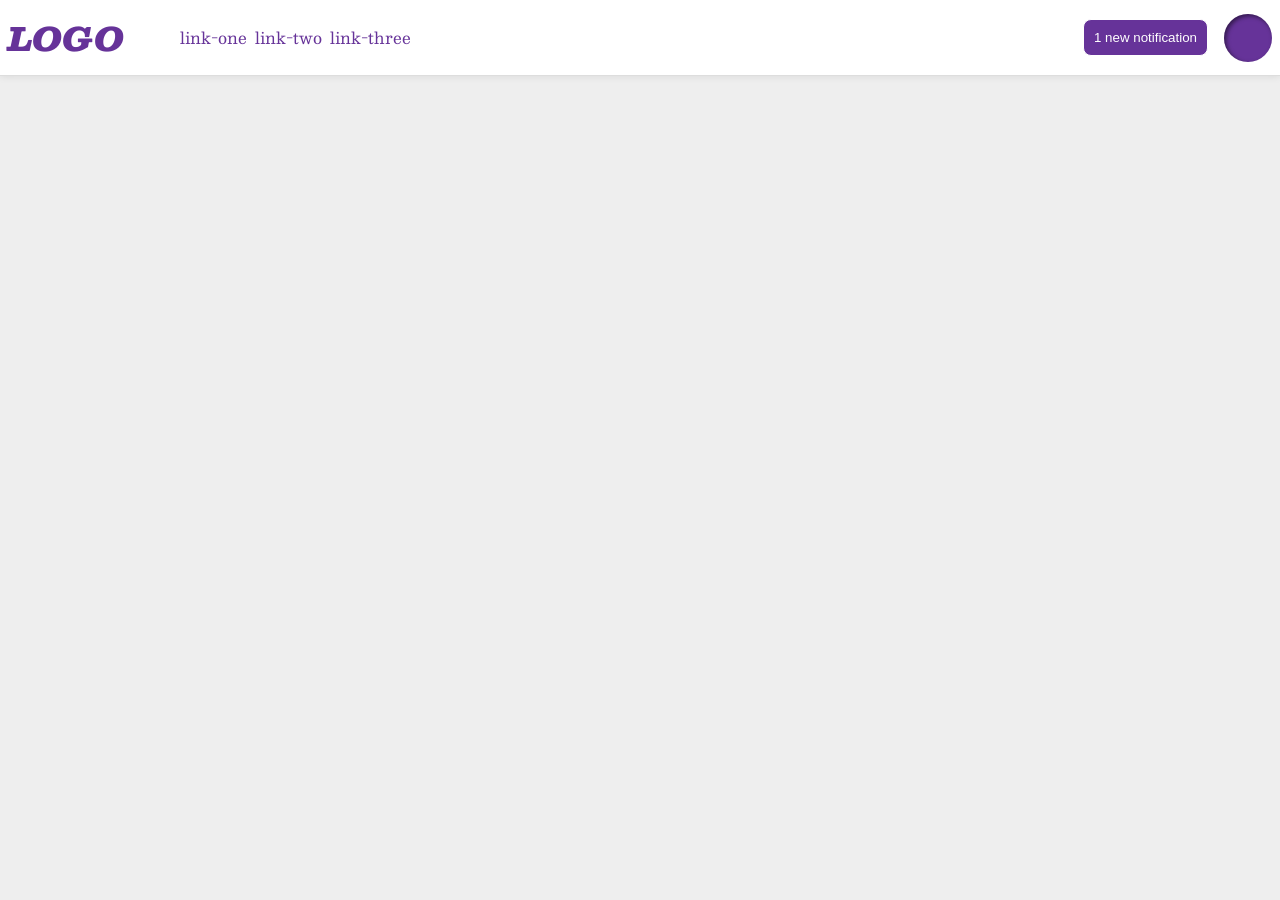
<file: foundations/flex/03-flex-header-2/index.html>
<!DOCTYPE html>
<html lang="en">
  <head>
    <meta charset="UTF-8">
    <meta http-equiv="X-UA-Compatible" content="IE=edge">
    <meta name="viewport" content="width=device-width, initial-scale=1.0">
    <title>Flex Header 2</title>
    <link rel="stylesheet" href="style.css">
  </head>
  <body>
    <div class="header">
      <div class="left">
        <div class="logo"> LOGO </div>
        <ul class="links">
          <li><a href="https://google.com">link-one</a></li>
          <li><a href="https://google.com">link-two</a></li>
          <li><a href="https://google.com">link-three</a></li>
        </ul>
      </div>
      <div class="right">
        <button class="notifications">
          1 new notification
        </button>
        <div class="profile-image"></div>
      </div>
    </div>
  </body>
</html>
</file>
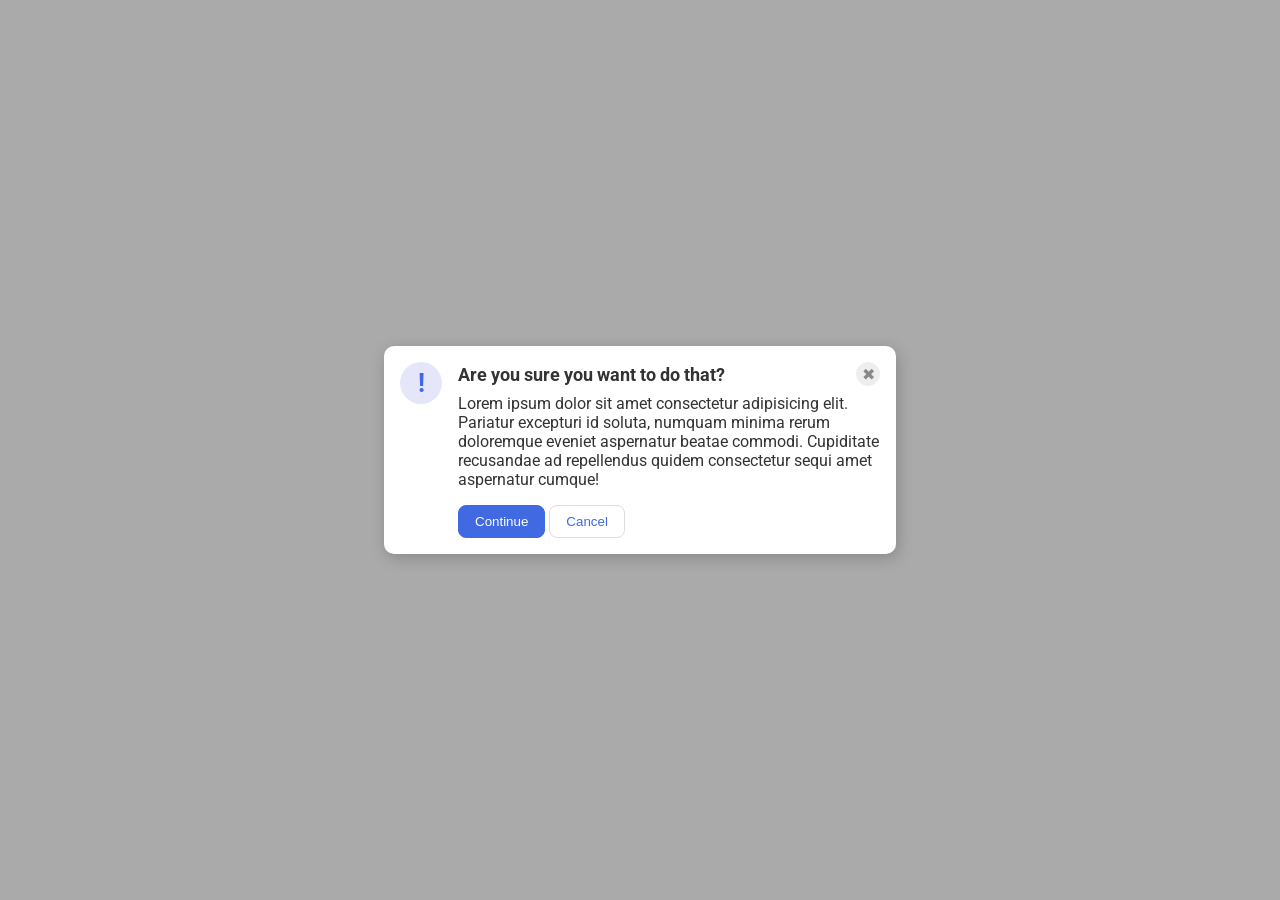
<file: foundations/flex/05-flex-modal/index.html>
<!DOCTYPE html>
<html lang="en">

<head>
  <meta charset="UTF-8">
  <meta http-equiv="X-UA-Compatible" content="IE=edge">
  <meta name="viewport" content="width=device-width, initial-scale=1.0">
  <link rel="stylesheet" href="style.css">
  <title>Modal</title>
</head>

<body>
    <div class="modal">
      <div class="icon">!</div>
      <!-- additional container used here -->
      <div class="container">
        <!-- header div was moved to encompass the close button as well -->
        <div class="header">Are you sure you want to do that?
          <button class="close-button">✖</button>
        </div>
        <div class="text">Lorem ipsum dolor sit amet consectetur adipisicing elit. Pariatur excepturi id soluta, numquam minima rerum doloremque eveniet aspernatur beatae commodi. Cupiditate recusandae ad repellendus quidem consectetur sequi amet aspernatur cumque!</div>
        <button class="continue">Continue</button>
        <button class="cancel">Cancel</button>
      </div>
    </div>
</body>

</html>
</file>
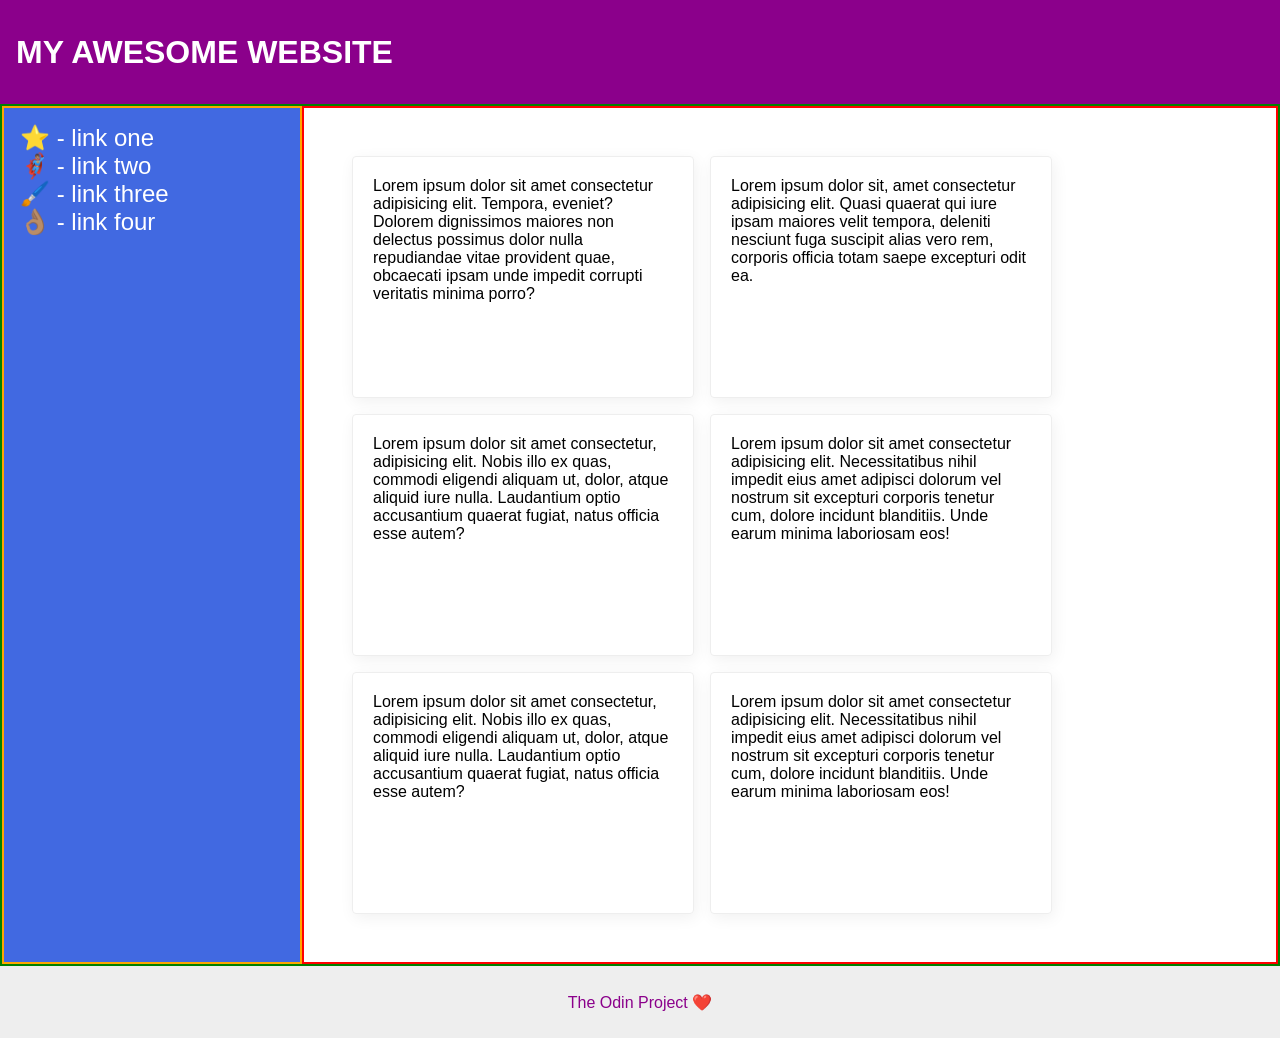
<file: foundations/flex/07-flex-layout-2/index.html>
<!DOCTYPE html>
<html lang="en">
  <head>
    <meta charset="UTF-8">
    <meta http-equiv="X-UA-Compatible" content="IE=edge">
    <meta name="viewport" content="width=device-width, initial-scale=1.0">
    <title>The Holy Grail</title>
    <link rel="stylesheet" href="style.css">
  </head>
  <body>
    <div class="header">
      MY AWESOME WEBSITE
    </div>
    
    <div class="outer">
     <div class="sidebar">
        <ul>
          <li><a href="#">⭐ - link one</a></li>
          <li><a href="#">🦸🏽‍♂️ - link two</a></li>
          <li><a href="#">🖌️ - link three</a></li>
          <li><a href="#">👌🏽 - link four</a></li>
        </ul>
      </div>
      <div class="container">
        <div class="card">Lorem ipsum dolor sit amet consectetur adipisicing elit. Tempora, eveniet? Dolorem dignissimos
          maiores non delectus possimus dolor nulla repudiandae vitae provident quae, obcaecati ipsam unde impedit corrupti
          veritatis minima porro?</div>
        <div class="card">Lorem ipsum dolor sit, amet consectetur adipisicing elit. Quasi quaerat qui iure ipsam maiores
          velit
          tempora, deleniti nesciunt fuga suscipit alias vero rem, corporis officia totam saepe excepturi odit ea.</div>
        <div class="card">Lorem ipsum dolor sit amet consectetur, adipisicing elit. Nobis illo ex quas, commodi eligendi
          aliquam ut, dolor, atque aliquid iure nulla. Laudantium optio accusantium quaerat fugiat, natus officia esse
          autem?
        </div>
        <div class="card">Lorem ipsum dolor sit amet consectetur adipisicing elit. Necessitatibus nihil impedit eius amet
          adipisci dolorum vel nostrum sit excepturi corporis tenetur cum, dolore incidunt blanditiis. Unde earum minima
          laboriosam eos!</div>
        <div class="card">Lorem ipsum dolor sit amet consectetur, adipisicing elit. Nobis illo ex quas, commodi eligendi
          aliquam ut, dolor, atque aliquid iure nulla. Laudantium optio accusantium quaerat fugiat, natus officia esse
          autem?
        </div>
        <div class="card">Lorem ipsum dolor sit amet consectetur adipisicing elit. Necessitatibus nihil impedit eius amet
          adipisci dolorum vel nostrum sit excepturi corporis tenetur cum, dolore incidunt blanditiis. Unde earum minima
          laboriosam eos!</div>
      </div>
    
    </div>
    
    <div class="footer">
      The Odin Project ❤️
    </div>
    </body>
    
    </html>
</file>
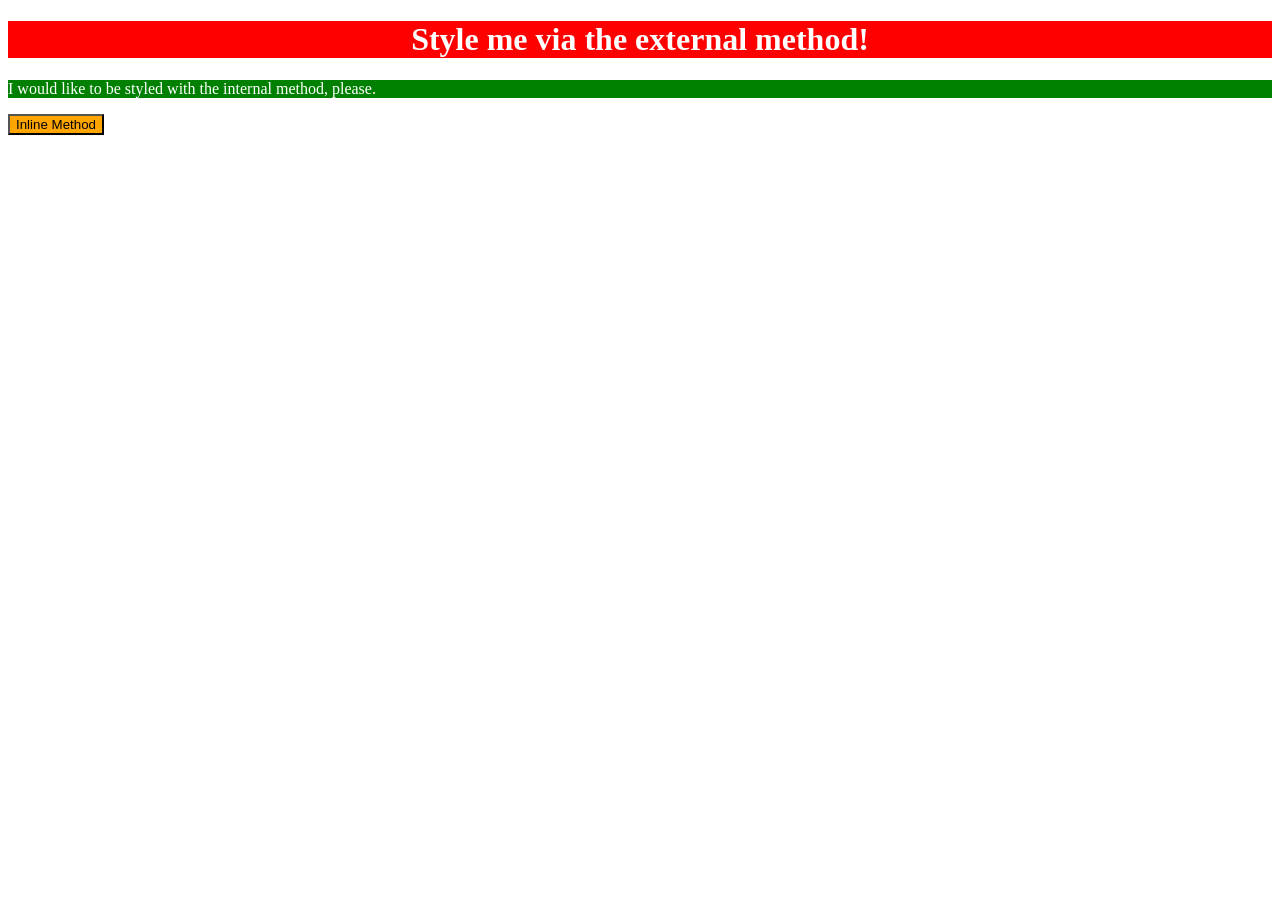
<file: foundations/intro-to-css/01-css-methods/index.html>
<!DOCTYPE html>
<html lang="en">
  <head>
    <meta charset="UTF-8">
    <meta http-equiv="X-UA-Compatible" content="IE=edge">
    <meta name="viewport" content="width=device-width, initial-scale=1.0">
    <title>Methods for Adding CSS</title>
  </head>
  <body>

    <style>

      p {
        background-color: green;
        color:white;
      }

      button {
        color:black;
        background-color: orange;
      }
      
      div {
        color:white;
        background-color: red;
        text-align: center;
      }

    </style>

    <div>
      <h1>Style me via the external method!</h1>
    </div>

    <p>I would like to be styled with the internal method, please.</p>

    <button>Inline Method</button>
  </body>
</html>
</file>
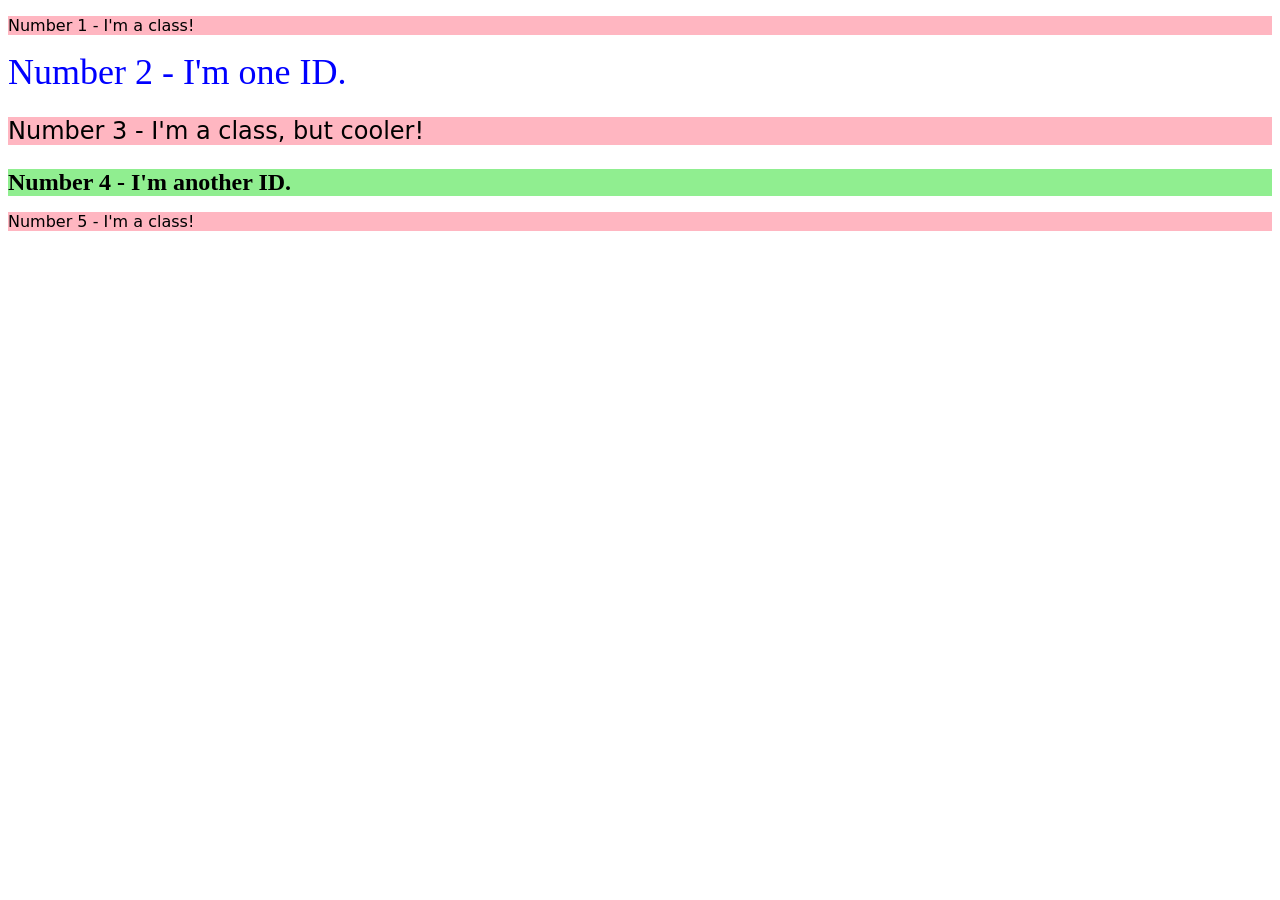
<file: foundations/intro-to-css/02-class-id-selectors/index.html>
<!DOCTYPE html>
<html lang="en">
  <head>
    <meta charset="UTF-8">
    <meta http-equiv="X-UA-Compatible" content="IE=edge">
    <meta name="viewport" content="width=device-width, initial-scale=1.0">
    <title>Class and ID Selectors</title>
    <link rel="stylesheet" href="style.css">
  </head>
  <body>
    <p>Number 1 - I'm a class!</p>
    <div id="second">Number 2 - I'm one ID.</div>
    <p id="third">Number 3 - I'm a class, but cooler!</p>
    <div id="fourth">Number 4 - I'm another ID.</div>
    <p>Number 5 - I'm a class!</p>
  </body>
</html>
</file>
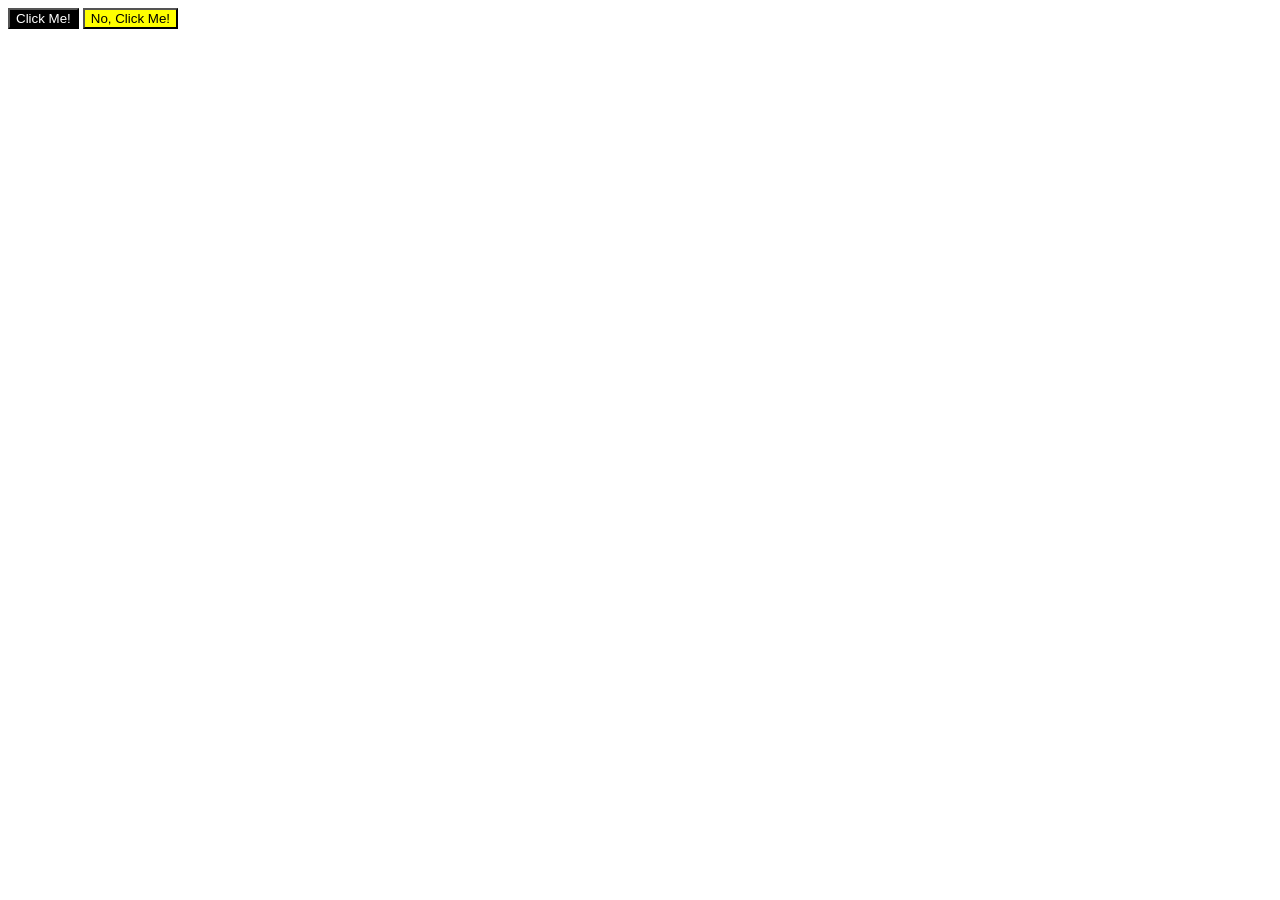
<file: foundations/intro-to-css/03-grouping-selectors/index.html>
<!DOCTYPE html>
<html lang="en">
  <head>
    <meta charset="UTF-8">
    <meta http-equiv="X-UA-Compatible" content="IE=edge">
    <meta name="viewport" content="width=device-width, initial-scale=1.0">
    <title>Grouping Selectors</title>
    <link rel="stylesheet" href="style.css">
  </head>
  <body>
    <button id="first">Click Me!</button>
    <button id="second">No, Click Me!</button>
  </body>
</html>
</file>
<file: foundations/flex/03-flex-header-2/style.css>
/* this is some magical font-importing.  
you'll learn about it later. */
@import url('https://fonts.googleapis.com/css2?family=Besley:ital,wght@0,400;1,900&display=swap');

body {
  margin: 0;
  background: #eee;
  font-family: Besley, serif;
}

.header {
  background: white;
  border-bottom: 1px solid #ddd;
  box-shadow: 0 0 8px rgba(0,0,0,.1);
  display: flex;
  justify-content: space-between;
  /* align-items: center; */
  padding: 8px;
}

.profile-image {
  background: rebeccapurple;
  box-shadow: inset 2px 2px 4px rgba(0,0,0,.5);
  border-radius: 50%;
  width: 48px;
  height: 48px;
}

.logo {
  color: rebeccapurple;
  font-size: 32px;
  font-weight: 900;
  font-style: italic;
}

button {
  border: none;
  border-radius: 8px;
  background: rebeccapurple;
  color: white;
  border: 1px solid ;
  padding: 10px;
}

a {
  /* this removes the line under our links */
  text-decoration: none;
  color: rebeccapurple;
}

ul {
  list-style-type: none;
  display: flex;
  gap: 8px;
  
}

/* .left {
  display: flex;
  gap: 8px;
  justify-content: flex-end;
  align-items: center;
}

.right {
  display: flex;
  gap: 8px;
  justify-content: right;
} */


.left, .right {
  display: flex;
  align-items: center;
  gap: 16px;
}
</file>
<file: foundations/flex/05-flex-modal/style.css>
@import url('https://fonts.googleapis.com/css2?family=Roboto:wght@400;700&display=swap');

html, body {
  height: 100%;
}

body {
  font-family: Roboto, sans-serif;
  margin: 0;
  background: #aaa;
  color: #333;
  /* I'll give you this one for free */
  display: flex;
  align-items: center;
  justify-content: center;
}

.modal {
  background: white;
  width: 480px;
  border-radius: 10px;
  box-shadow: 2px 4px 16px rgba(0,0,0,.2);
}

.icon {
  color: royalblue;
  font-size: 26px;
  font-weight: 700;
  background: lavender;
  width: 42px;
  height: 42px;
  border-radius: 50%;
  display: flex;
  align-items: center;
  justify-content: center;
}

.close-button {
  background: #eee;
  border-radius: 50%;
  color: #888;
  font-weight: 400;
  font-size: 16px;
  height: 24px;
  width: 24px;
  display: flex;
  align-items: center;
  justify-content: center;
  border: 1px solid #eee;
  padding: 0;
}

button {
  cursor: pointer;
  padding: 8px 16px;
  border-radius: 8px;
}

button.continue {
  background: royalblue;
  border: 1px solid royalblue;
  color: white;
}

button.cancel {
  background: white;
  border: 1px solid #ddd;
  color: royalblue;
}

/* SOLUTION: */

.modal {
  display: flex;
  gap: 16px;
  padding: 16px;
}

.icon {
  /* this keeps the icon from getting smashed by the text */
  flex-shrink: 0;
}
/* header container should be wrapped around the button element as well in order for flex style to work */
.header {
  display: flex;
  align-items: center;
  justify-content: space-between;
  font-size: 18px;
  font-weight: 700;
  margin-bottom: 8px;
}

.text {
  margin-bottom: 16px;
}
</file>
<file: foundations/flex/07-flex-layout-2/style.css>
body {
  font-family: -apple-system, BlinkMacSystemFont, 'Segoe UI', Roboto, Oxygen, Ubuntu, Cantarell, 'Open Sans', 'Helvetica Neue', sans-serif;
  margin: 0;
  min-height: 100vh;
  display: flex;
  flex-direction: column;
  justify-content: space-between;
  padding:0;
}

.header {
  height: 72px;
  background: darkmagenta;
  color: white;
  display: flex;
  align-items: center;
  justify-content: flex-start;
  font-size: 32px;
  font-weight: 900;
  padding: 0 16px;
}

.footer {
  height: 72px;
  background: #eee;
  color: darkmagenta;
  display: flex;
  justify-content: center;
  align-items: center;
}

.outer {
  border: 2px solid green;
  display: flex;
  flex: 1;
}

.sidebar {
  width: 300px;
  background: royalblue;
  border: 2px solid orange;
  /* box-sizing: border-box; */
  padding: 16px;
  flex-shrink: 0;
}

a {
  text-decoration: none;
  color:white;
  font-size: 24px;
}

ul {
  list-style-type: none;
  margin: 0;
  padding: 0;
}

.container {
  border: 2px solid red;
  display: flex;
  flex-wrap: wrap;
  padding: 48px;
  gap: 32px;
}

.card {
  border: 1px solid #eee;
  box-shadow: 2px 4px 16px rgba(0,0,0,.06);
  border-radius: 4px;
  padding: 16px;
  min-width: 300px;
}

body {
  font-family: -apple-system, BlinkMacSystemFont, 'Segoe UI', Roboto, Oxygen, Ubuntu, Cantarell, 'Open Sans', 'Helvetica Neue', sans-serif;
  margin: 0;
  min-height: 100vh;
  display: flex;
  flex-direction: column;
}

.header {
  height: 72px;
  background: darkmagenta;
  color: white;
  display: flex;
  align-items: center;
  justify-content: flex-start;
  font-size: 32px;
  font-weight: 900;
  padding: 16px;
}

.footer {
  height: 72px;
  background: #eee;
  color: darkmagenta;
  display: flex;
  justify-content: center;
  align-items: center;
}

.outer {
  border: 2px solid green;
  display: flex;
  flex: 1;
}

.sidebar {
  width: 300px;
  background: royalblue;
  border: 2px solid orange;
  box-sizing: border-box;
  display: flex;
  flex-shrink: 0;
}

a {
  text-decoration: none;
  color:white;
  font-size: 24px;
}

ul {
  list-style-type: none;
}

.container {
  display: flex;
  flex-flow: row wrap;
  padding: 48px;
  gap: 16px;
  align-items: flex-start;
  justify-content: flex-start;
  flex: 1; 
  box-sizing: border-box;
}

.card {
  border: 1px solid #eee;
  width: 200px;
  box-shadow: 2px 4px 16px rgba(0,0,0,.06);
  border-radius: 4px;
  display: flex;
  padding: 20px;
  min-width: 300px;
  min-height: 200px;
}
</file>
<file: foundations/intro-to-css/02-class-id-selectors/style.css>
/* Add CSS Styling */

p {
    background-color: lightpink;
    font-family: Verdana, "DejaVu Sans", sans-serif;
}

#second {
    color: blue;
    font-size: 36px;
}

#third {
    font-size: 24px;
}

#fourth {
    background-color: lightgreen;
    font-size: 24px;
    font-weight: bold;
}
</file>
<file: foundations/intro-to-css/03-grouping-selectors/style.css>
/* Add CSS Styling */
#first {
    background-color: black;
    color: white;
}

#second {
    background-color: yellow;
}

#first #second {
    font-size: 28px;
    font-family: Helvetica, 'Times New Roman', sans-serif;
}
</file>
